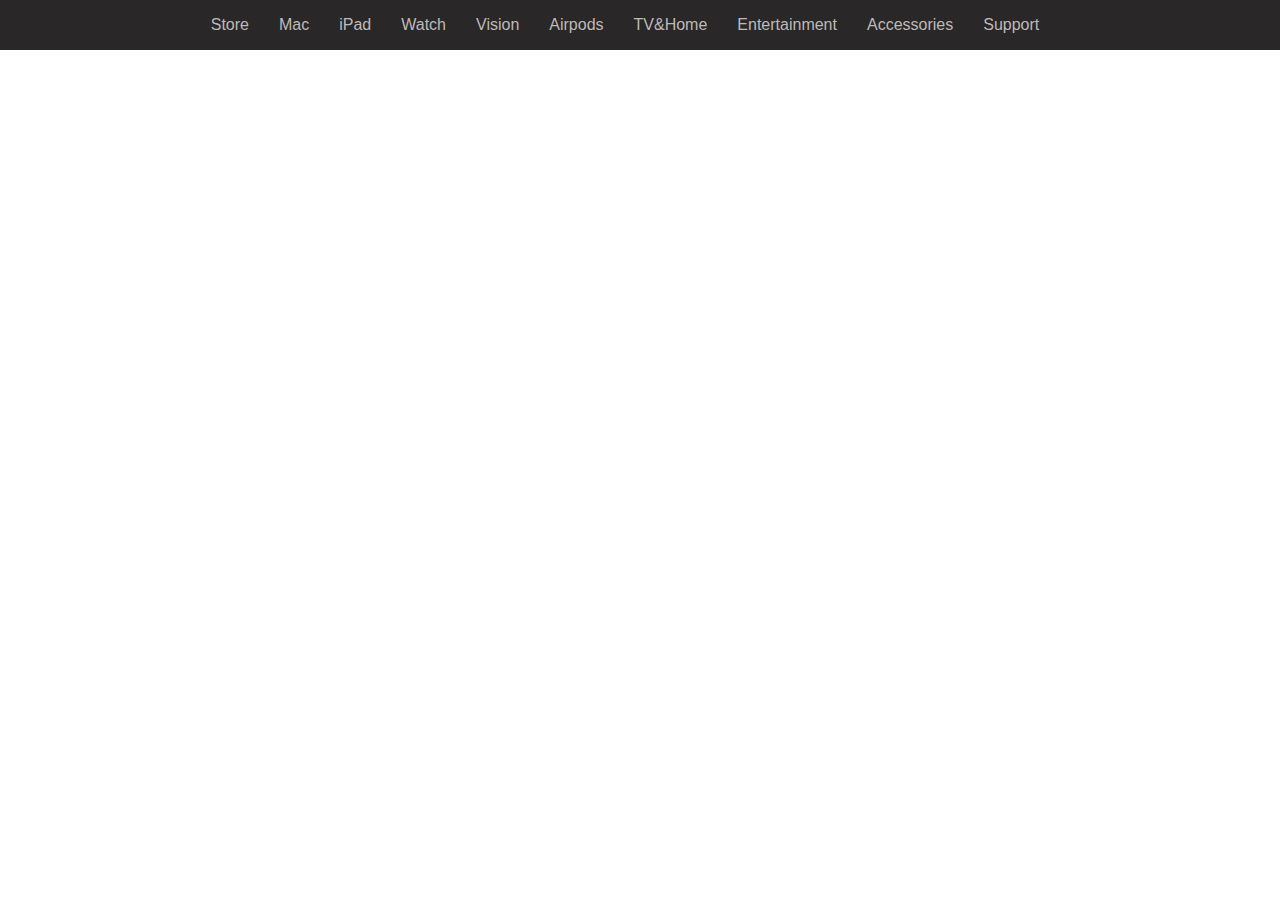
<file: apple.html>
<!DOCTYPE html>
<html lang="en">
<head>
    <meta charset="UTF-8">
    <meta name="viewport" content="width=device-width, initial-scale=1.0">
    <title>Apple</title>
    <link rel="stylesheet" href="./syule.css">
    <link rel="stylesheet" href="https://cdnjs.cloudflare.com/ajax/libs/font-awesome/6.5.1/css/all.min.css" integrity="sha512-DTOQO9RWCH3ppGqcWaEA1BIZOC6xxalwEsw9c2QQeAIftl+Vegovlnee1c9QX4TctnWMn13TZye+giMm8e2LwA==" crossorigin="anonymous" referrerpolicy="no-referrer" />

</head>
<body>
    <div class="navbar">
        <ul class="nav">
            <li class="Apple" ><i class="fa-brands fa-apple"></i></li>
            <li>Store</li>
            <li>Mac</li>
            <li>iPad</li>
            <li>Watch</li>
            <li>Vision</li>
            <li>Airpods</li>
            <li>TV&Home</li>
            <li>Entertainment</li>
            <li>Accessories</li>
            <li>Support</li>
            <li><i class="fa-solid fa-magnifying-glass"></i></li>
            <li><i class="fa-solid fa-store"></i></li>
        </ul>
    </div>
    

    <p class="text" >iPhone 15 pro max</p>




    <div class="rasm">

        
    </div>






</body>
</html>
</file>
<file: syule.css>
*{
    padding: 0px;
    margin: 0px;
    box-sizing: border-box;
    font-family: sans-serif;
}
.navbar{
    width: 100%;
    height: 50px;
    background-color: rgb(41, 39, 39);
    justify-content: center;
    display: flex;
    align-items: center;
}
.nav{
    display: flex;
    
    color: rgb(190, 186, 186);
    list-style: none;
}
.nav{
    justify-content: center;
    display: flex;
    align-items: center;
    gap: 30px
    
}#nav{
    color: white;
}
.Apple{
    color: white;
    font-size: large;
}
.rasm{
    width: 100%;
    display: flex;
    height: 700px;
    background: url("https://www.apple.com/v/home/bl/images/heroes/iphone-15-pro/hero_iphone15pro__i70z9oz3hj2i_largetall.jpg") no-repeat center/cover;
}

.text{
    color: white;
    display: flex;
    width: 400px;
    height: 400px;
    font-size: xx-large;
    text-align: center;
    position: absolute;
    padding: 150px, auto;


}
</file>
